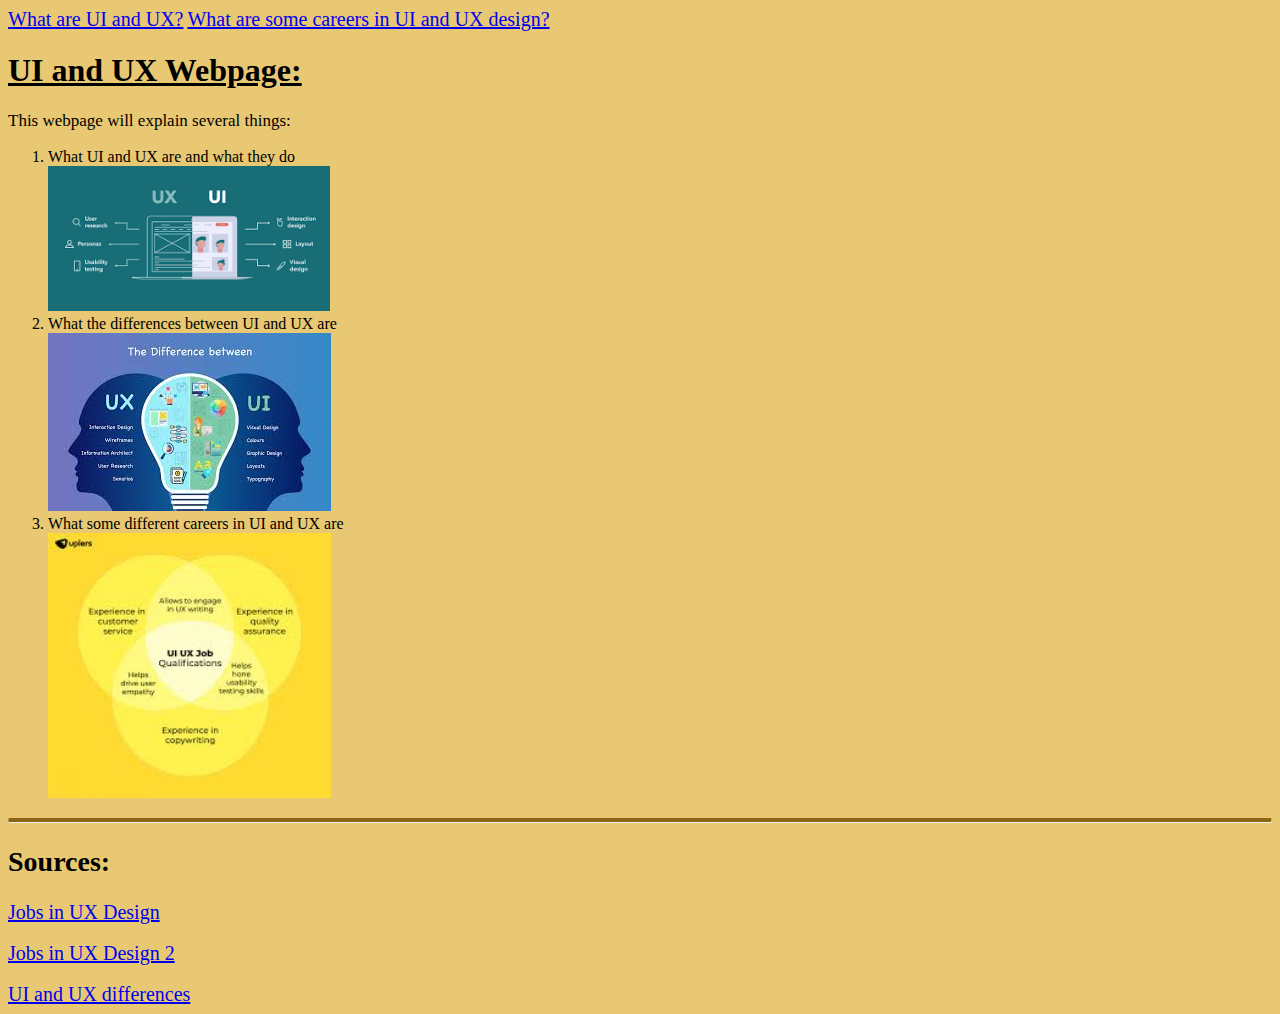
<file: src/index.html>
<!DOCTYPE html>
<html lang="en">

<head>
  <meta charset="utf-8">
  <meta name="viewport" content="width=device-width, initial-scale=1">
  <link rel="stylesheet" href="./stylesheets/index.css">
  <title>Language Webpage Home</title>
</head>

<body>
  <nav>
      <a href="./uxui.html">What are UI and UX?</a>
      <a href="./careers.html">What are some careers in UI and UX design?</a>
  </nav>
  <header>
    <h1>UI and UX Webpage:</h1>
  </header>
  <main>
    <p>This webpage will explain several things:</p>
    <ol>
      <li>What UI and UX are and what they do</li>
      <img src="images/uiux2.png" style="width:282px">
      <li>What the differences between UI and UX are</li>
      <img src="images/uiux.jpg">
      <li>What some different careers in UI and UX are</li>
      <img src ="images/uiuxjobdes.jpg" style="width:283px" >
    </ol>
    <hr>
  
    <section>
      <h2>Sources:</h2>
      <a href="https://www.indeed.com/career-advice/finding-a-job/jobs-in-ux-design">Jobs in UX Design</a>
      <br><br>
      <a href="https://www.uxdesigninstitute.com/blog/ux-job-roles/">Jobs in UX Design 2</a>
      <br><br>
      <a href="https://www.figma.com/resource-library/difference-between-ui-and-ux/">UI and UX differences</a>
    </section>
    
    <script type="module" src="./javascripts/index.js"></script> 
  </main>
</body>
</html>
</file>
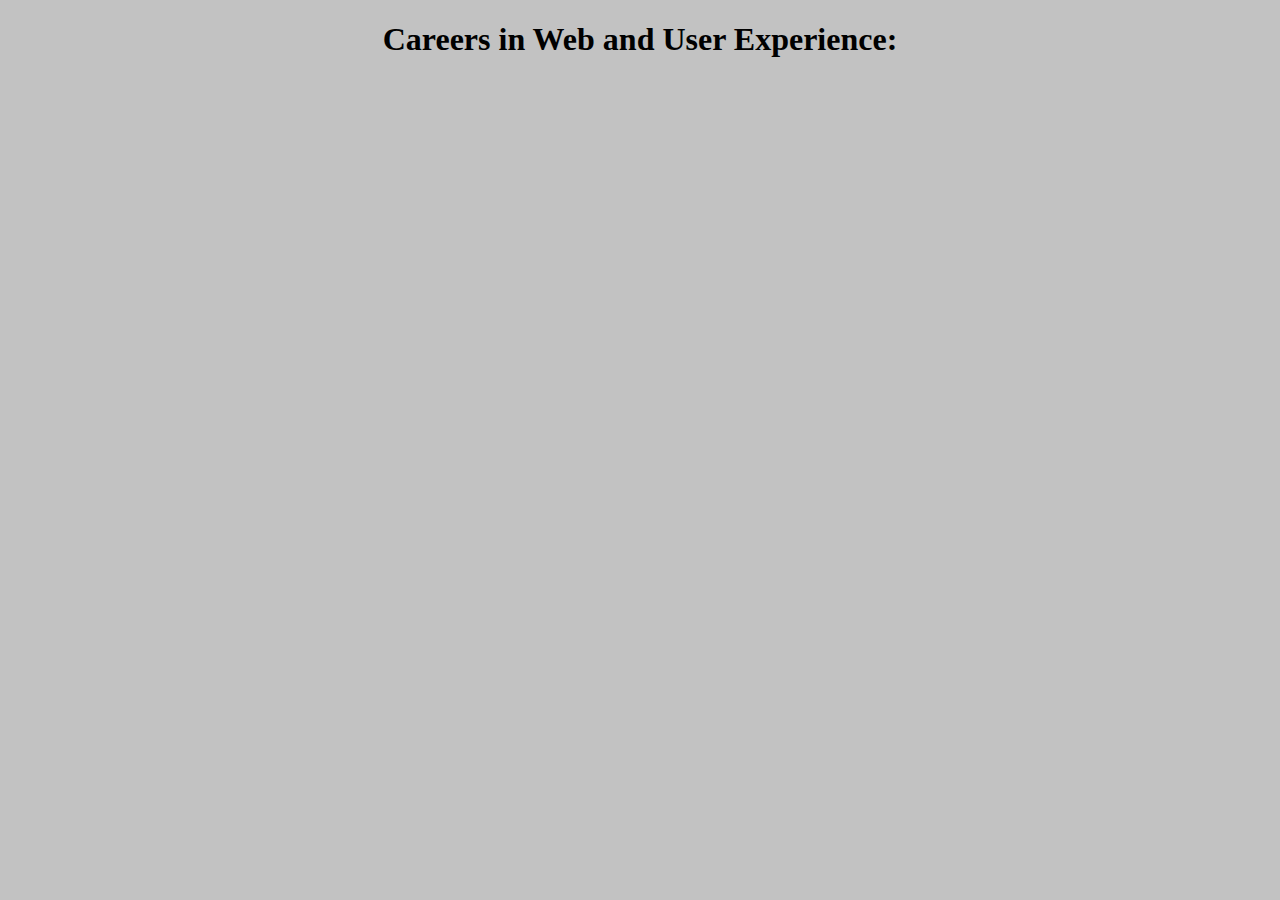
<file: src/careers.html>
<!DOCTYPE html>
<html lang="en">
<head>
    <meta charset="UTF-8">
    <meta name="viewport" content="width=device-width, initial-scale=1.0">
    <link rel="stylesheet" href="./stylesheets/careers.css">
    <title>UX & UI Careers</title>
</head>
<body>
    <h1>Careers in Web and User Experience:</h1>
    <script type="module" src="./javascripts/careers.js"></script>
</body>
</html>
</file>
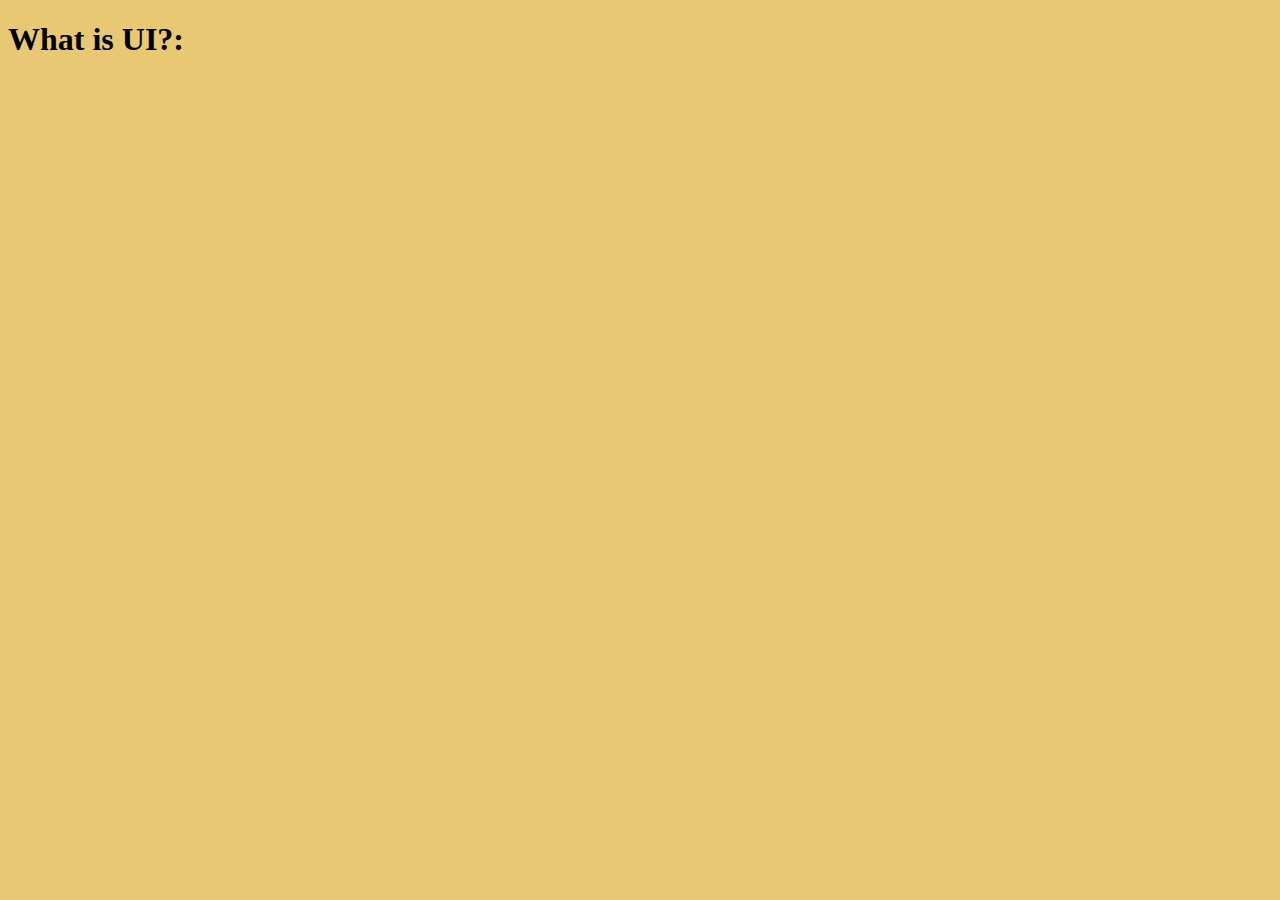
<file: src/ui.html>
<!DOCTYPE html>
<html lang="en">
<head>
    <meta charset="UTF-8">
    <meta name="viewport" content="width=device-width, initial-scale=1.0">
    <link rel="stylesheet" href="./stylesheets/ui.css">
    <title>UI Description</title>
</head>
<body>
    <h1>What is UI?:</h1>
    <script type="module" src="./javascripts/ui.js"></script>
</body>
</html>
</file>
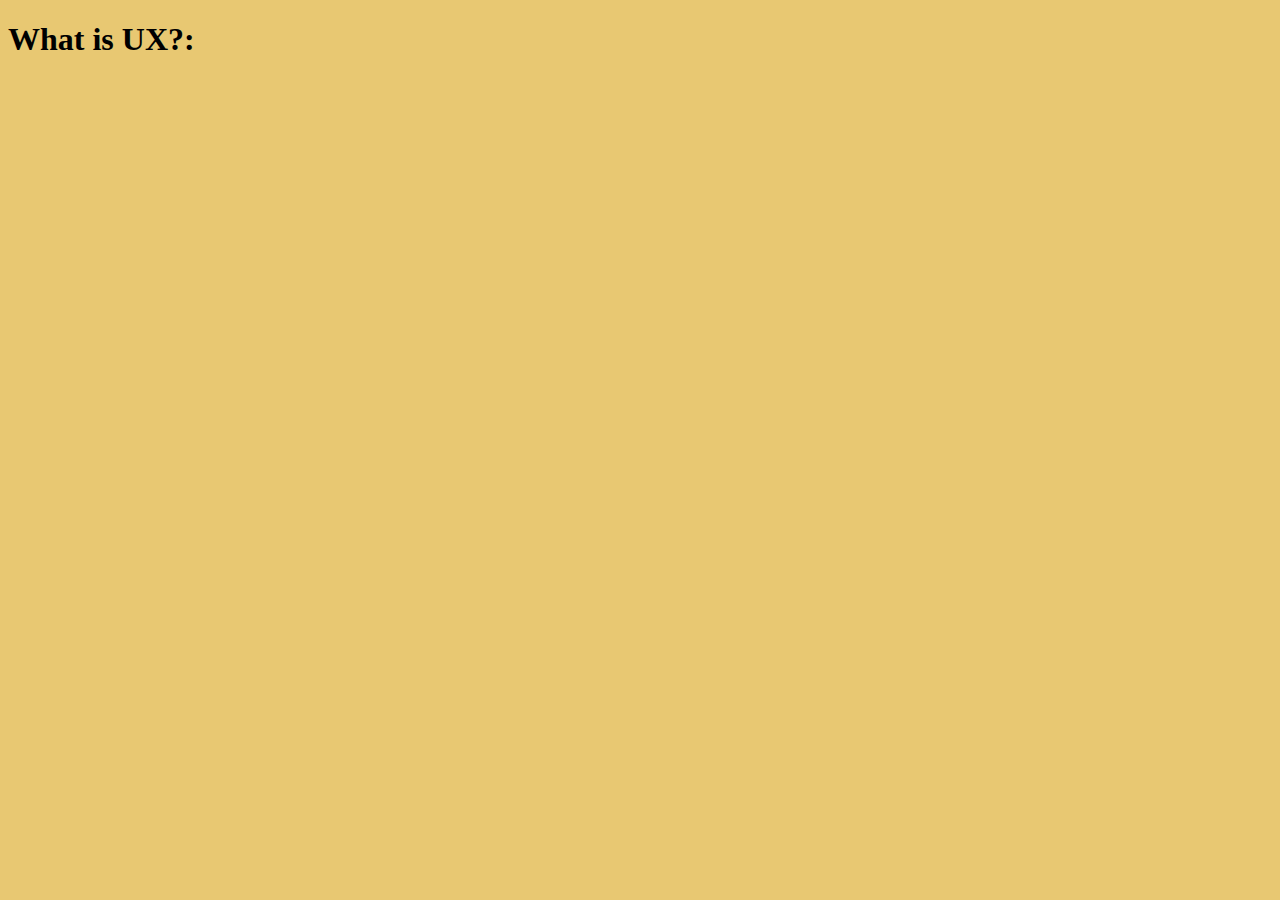
<file: src/ux.html>
<!DOCTYPE html>
<html lang="en">
<head>
    <meta charset="UTF-8">
    <meta name="viewport" content="width=device-width, initial-scale=1.0">
    <link rel="stylesheet" href="./stylesheets/ux.css">
    <title>UX Description</title>
</head>
<body>
    <h1>What is UX?:</h1>
    <script type="module" src="./javascripts/ux.js"></script>
</body>
</html>
</file>
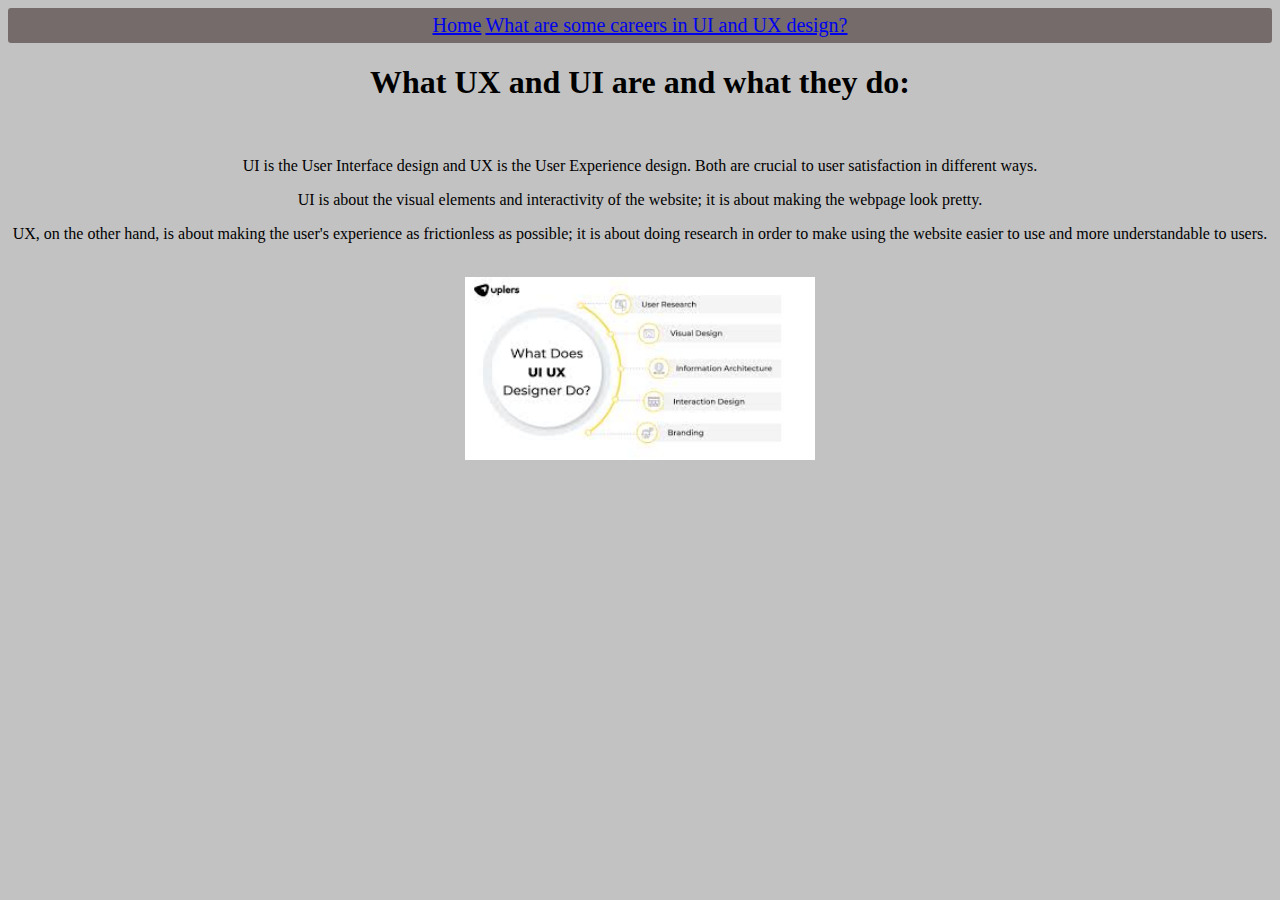
<file: src/uxui.html>
<!DOCTYPE html>
<html lang="en">
<head>
    <meta charset="UTF-8">
    <meta name="viewport" content="width=device-width, initial-scale=1.0">
    <link rel="stylesheet" href="./stylesheets/uxui.css">
    <title>What are UX & UI</title>
</head>
<body>
    <nav>
        <a href="./index.html">Home</a>
        <a href="./careers.html">What are some careers in UI and UX design?</a>
    </nav>
    <h1>What UX and UI are and what they do:</h1>
    <img>
    <img>
    <img>
    <p>UI is the User Interface design and UX is the User Experience design. Both are crucial to user satisfaction in different ways.</p>
    <p>UI is about the visual elements and interactivity of the website; it is about making the webpage look pretty.</p>
    <p>UX, on the other hand, is about making the user's experience as frictionless as possible; it is about doing research in order to make using the website easier to use and more understandable to users.</p>
    <br>
    <img src="images/uiuxdes.jpg" width="350px">
    <script type="module" src="./javascripts/uxui.js"></script>
</body>
</html>
</file>
<file: src/stylesheets/index.css>
a {
    font-size: 20px;
}
body {
    background-color: #e8c872;
}
hr {
    border-top: 4px solid #8a6613;
    border-radius: 2px;
}
h1 {
    text-decoration: underline;
}
h2 {
    font-size: 28px;
}
p {
    font-size: 17px;
}
</file>
<file: src/stylesheets/careers.css>
a {
    font-size: 20px;
}
a:hover
{
    text-shadow: 1px 1px 3px #e159f3;
}
body {
    background-color: #c2c2c2;
    text-align: center;
}
ol
{
    text-align: left;
    display: inline-block;
}
hr {
    border-top: 4px solid #8a6613;
    border-radius: 2px;
}
nav
{
    background-color: #756b6a;
    padding: 6px;
    border-radius: 3px;
}
</file>
<file: src/stylesheets/ui.css>
a {
    font-size: 20px;
}
body {
    background-color: #e8c872;
}
hr {
    border-top: 4px solid #8a6613;
    border-radius: 2px;
}
</file>
<file: src/stylesheets/ux.css>
a {
    font-size: 20px;
}
body {
    background-color: #e8c872;
}
hr {
    border-top: 4px solid #8a6613;
    border-radius: 2px;
}
</file>
<file: src/stylesheets/uxui.css>
a {
    font-size: 20px;
}
a:hover
{
    text-shadow: 1px 1px 3px #e159f3;
}
body {
    background-color: #c2c2c2;
    text-align: center;
}
ol
{
    text-align: left;
    display: inline-block;
}
hr {
    border-top: 4px solid #8a6613;
    border-radius: 2px;
}
nav
{
    background-color: #756b6a;
    padding: 6px;
    border-radius: 3px;
}
</file>
